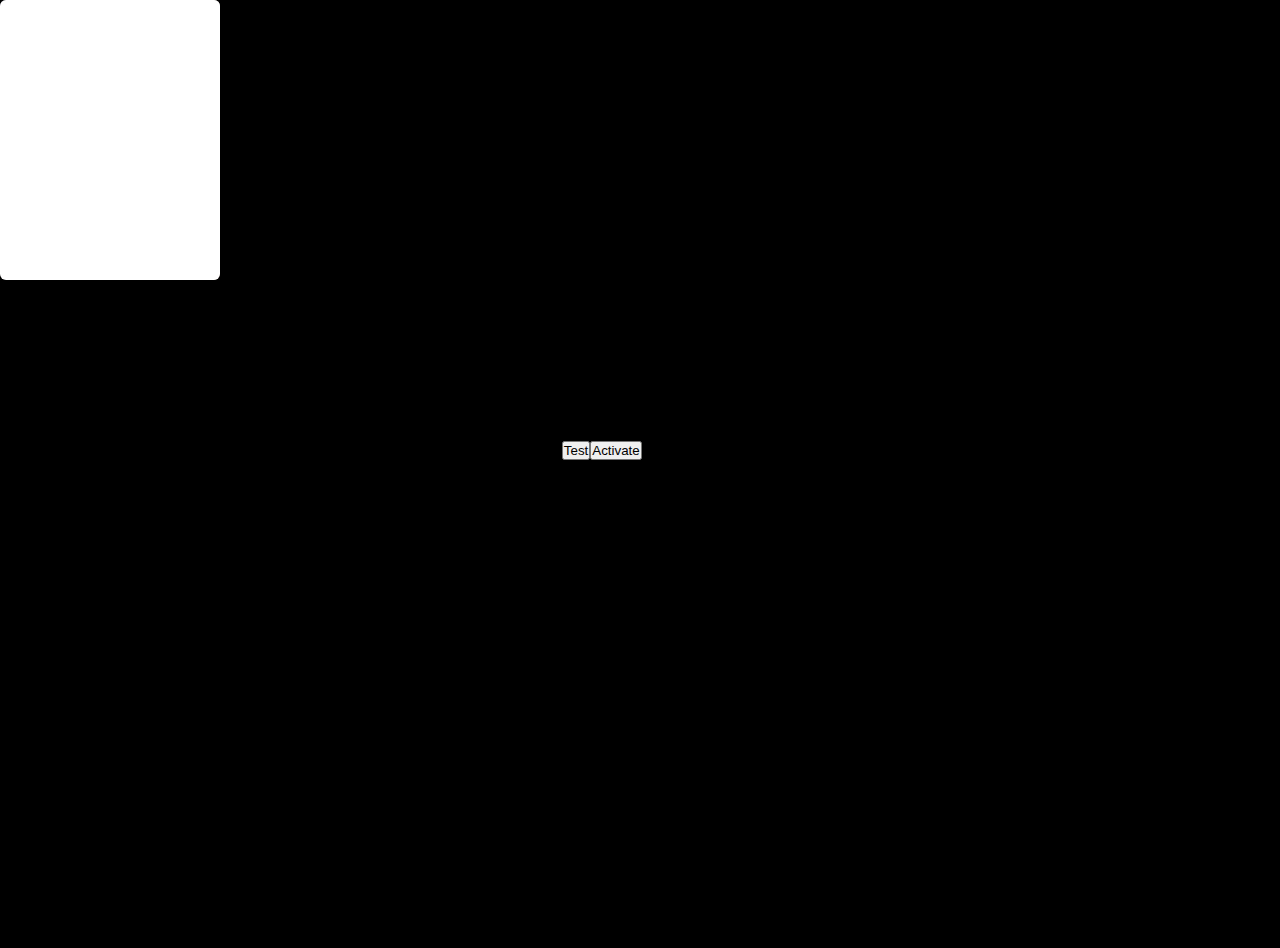
<file: index.html>
<!doctype html>
<html lang="fr">
  <head>
    <meta charset="UTF-8" />
    <meta name="viewport" content="width=device-width, initial-scale=1.0" />
    <link rel="stylesheet" href="main.css" />
    <title>Vikou</title>
  </head>
  <body>
    <button id="btnTest">Test</button>
    <button id="activateBtn">Activate</button>
    <div id="status">En attente...</div>
    <div class="container">
      <div class="polaroid-container">
        <div class="opacity-div" id="op"></div>
        <div class="photo-div"></div>
      </div>
      <div class="question">
        <p>Veux-tu être ma valentine ?</p>
      </div>
    </div>
  </body>
  <script src="script.js"></script>
</html>
</file>
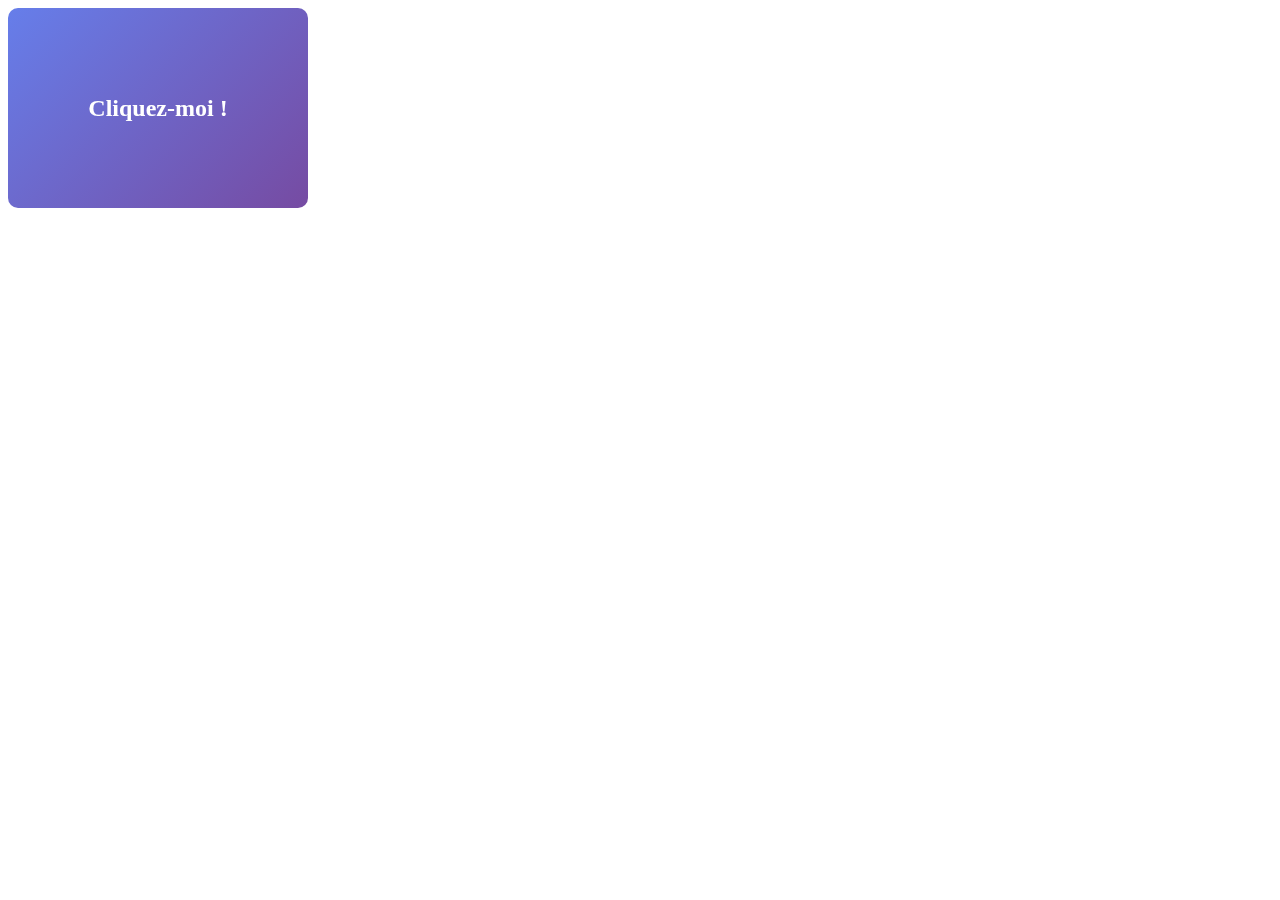
<file: temp.html>
<!doctype html>
<html>
  <head>
    <style>
      .flip-container {
        width: 300px;
        height: 200px;
        perspective: 1000px; /* Profondeur 3D */
        cursor: pointer;
      }

      .flipper {
        position: relative;
        width: 100%;
        height: 100%;
        transition: transform 0.6s;
        transform-style: preserve-3d;
      }

      /* Déclencher le flip au clic (ou au survol) */
      .flip-container.flipped .flipper {
        transform: rotateY(180deg);
      }

      /* Faces avant et arrière */
      .face {
        position: absolute;
        width: 100%;
        height: 100%;
        backface-visibility: hidden; /* Cache la face non visible */
        display: flex;
        align-items: center;
        justify-content: center;
        border-radius: 10px;
        font-size: 24px;
        font-weight: bold;
      }

      .front {
        background: linear-gradient(135deg, #667eea 0%, #764ba2 100%);
        color: white;
      }

      .back {
        background: linear-gradient(135deg, #f093fb 0%, #f5576c 100%);
        color: white;
        transform: rotateY(180deg); /* Prépositionner la face arrière */
      }
    </style>
  </head>
  <body>
    <div class="flip-container" id="card">
      <div class="flipper">
        <div class="face front">Cliquez-moi !</div>
        <div class="face back">Texte caché révélé ! 🎉</div>
      </div>
    </div>

    <script>
      document.getElementById("card").addEventListener("click", function () {
        this.classList.toggle("flipped");
      });
    </script>
  </body>
</html>
</file>
<file: main.css>
@font-face {
  font-family: RoyalBrand;
  src: url("RoyalBrand-Regular.otf");
}

* {
  margin: 0;
  padding: 0;
}

body {
  display: flex;
  justify-content: center;
  background-color: black;
  min-height: 100vh;
  align-items: center;
}

.popup {
  width: 230px;
  height: 130px;
  background-color: #fff;
  padding: 20px;
  border-radius: 15px;
}

#popup {
  display: block;
}

.popup p {
  margin: 5px;
  text-align: center;
}

.popup button {
  width: 100%;
  height: 50px;
  border-radius: 15px;
  margin-top: 12px;
  border: 1px solid #bbb;
}

.flipper {
  width: 250px;
  height: 350px;
  border-radius: 5px;
  margin: auto;
  background-color: white;
  perspective: 1000px;
  cursor: pointer;
  position: relative;
  transition: transform 0.6s;
  transform-style: preserve-3d;
}

.flip-container.flipped .flipper {
  transform: rotateY(180deg);
}

#container {
  display: none;
}

.face {
  position: absolute;
  width: 220px;
  height: 280px;
  margin-left: 14px;
  margin-top: 14px;
  backface-visibility: hidden; /* Cache la face non visible */
  display: flex;
  align-items: center;
  justify-content: center;
  border-radius: 10px;
  font-size: 24px;
  font-weight: bold;
  border: 1px solid #aaa;
}

.back {
  transform: rotateY(180deg); /* Prépositionner la face arrière */
}

/*.polaroid-container {
  background-color: transparent;
  border: 1px solid #aaa;
  margin-left: 14px;
  margin-top: 14px;
  border-radius: 6px;
  width: 220px;
  height: 280px;
  position: relative;
}*/

.question {
  width: 240px;
  height: 40px;
  bottom: -48px;
  left: -5px;
  text-align: center;
  opacity: 1;
  font-family: RoyalBrand;
  font-size: 20px;
  z-index: 0;
  position: absolute;
}

#question {
  opacity: 0;
}

.opacity-div {
  width: 220px;
  height: 280px;
  position: absolute;
  top: 0;
  left: 0;
  z-index: 999;
  background-color: white;
  border-radius: 6px;
  opacity: 1;
}

.photo-div {
  position: absolute;
  top: 0;
  left: 0;
  width: 220px;
  height: 280px;
  border-radius: 6px;
  background-image: url("photo.jpeg");
  background-repeat: no-repeat;
  background-size: cover;
  background-position: -120px 0px;
}

#resa {
  display: flex;
}

.resa-text {
  margin: auto;
  font-family: RoyalBrand;
  text-align: center;
  font-size: 18px;
}

#cover {
  width: 248px;
  height: 40px;
  position: absolute;
  background-color: #fff;
  bottom: -48px;
  left: -14px;
  z-index: 999;
}
</file>
